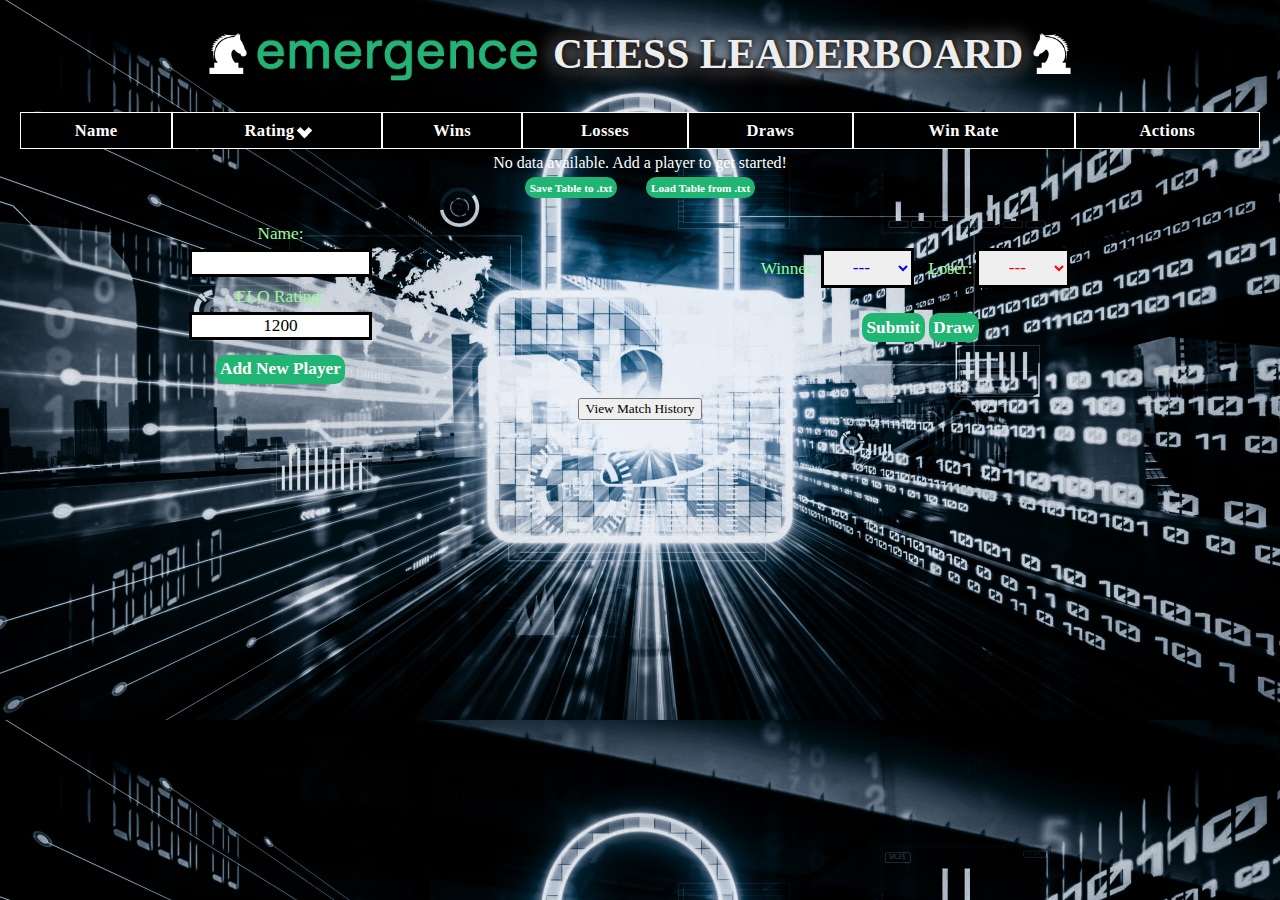
<file: index.html>
<!DOCTYPE html>
<html lang="en">

<head>
    <meta charset="UTF-8">
    <meta http-equiv="X-UA-Compatible" content="IE=edge">
    <meta name="viewport" content="width=device-width, initial-scale=1.0">
    <title>Chess App</title>
    <link rel="stylesheet" href="style.css">
</head>

<!-- <img class="web-logo" src="weblogo.png"> -->
<div class="header">
    <img src="face-right-white.png" style="height: calc(1rem + 2vw); padding-right: 0.6vw;">
    <img class="web-logo" src="weblogolightgreen.png">
    <h1 class="neon">Chess Leaderboard</h1>
    <img src="face-left-white.png" style="height: calc(1rem + 2vw); padding-left: 0.6vw;">
</div>

<body>
    <!-- Just a spacer -->
    <!-- <div class="spacer" style="height: 10vh;"></div> -->
    <!-- -->
    <div class="leaderboard-div">
        <table class="table table-sortable" id="leaderboard-table">
            <tbody>
                <tr>
                    <!-- Table Headings -->
                    <th>Name</th>
                    <th id="rating-header">Rating <i class="arrow down" id="rating-arrow"></i></th>
                    <th>Wins</th>
                    <th>Losses</th>
                    <th>Draws</th>
                    <!-- <th>W/L Ratio</th> -->
                    <th>Win Rate</th>
                    <th>Actions</th>
                </tr>
        </table>
        <!-- <tr id="empty-state-row" style="display:none;"> -->
        </tbody>
    </div>
    <button id="save-btn" style="margin-right: 2vw;">Save Table to .txt</button>
    <input type="file" id="load-file" accept=".txt">
    <button id="load-btn">Load Table from .txt</button>

    <div class="forms-div">
        <div class="new-player-form">
            <form id="new-player-form">
                <div class="input-row">
                    <label for="Name" class="textLabel">Name: </label>
                    <input type="text" name="name" id="name" class="nameBox" required />
                </div>
                <div class="input-row">
                    <label for="elo" class="textLabel">ELO Rating: </label>
                    <input type="number" name="elo" id="elo" value="1200" class="eloBox" required />
                </div>
                <div class="button-row">
                    <button id="add-new-player-btn">Add New Player</button>
                </div>
            </form>
        </div>
        <div class="result-form">
            <form id="result-form">
                <label for="winner-select" class="textLabel">Winner:</label>
                <select id="winner-select" name="winner">
                    <option value="">---</option>
                </select>
                <label for="loser-select" class="textLabel">Loser:</label>
                <select id="loser-select" name="loser">
                    <option value="">---</option>
                </select>
                <input type="submit" value="Submit" id="submit-results">
                <button id="draw-button" type="button" class="submit-draw">Draw</button>
            </form>
        </div>
    </div>


    <button id="matchHistoryButton" data-open-modal>View Match History</button>
    <dialog id="modal" data-modal>
        <div class="close" id="close-btn"></div>
        <table id="matchHistoryTable">
            <thead>
                <tr>
                    <th>Match History</th>
                </tr>
            </thead>
            <tbody></tbody>
        </table>
    </dialog>





    <div id="secret-buttons" class="secret-buttons">
        <span>Adrian development buttons</span>
        <button id="seed-data-btn">Seed Data</button>
        <button id='clear-btn'>Clear Table</button>
    </div>
    <script src="script.js"></script>
</body>

</html>
</file>
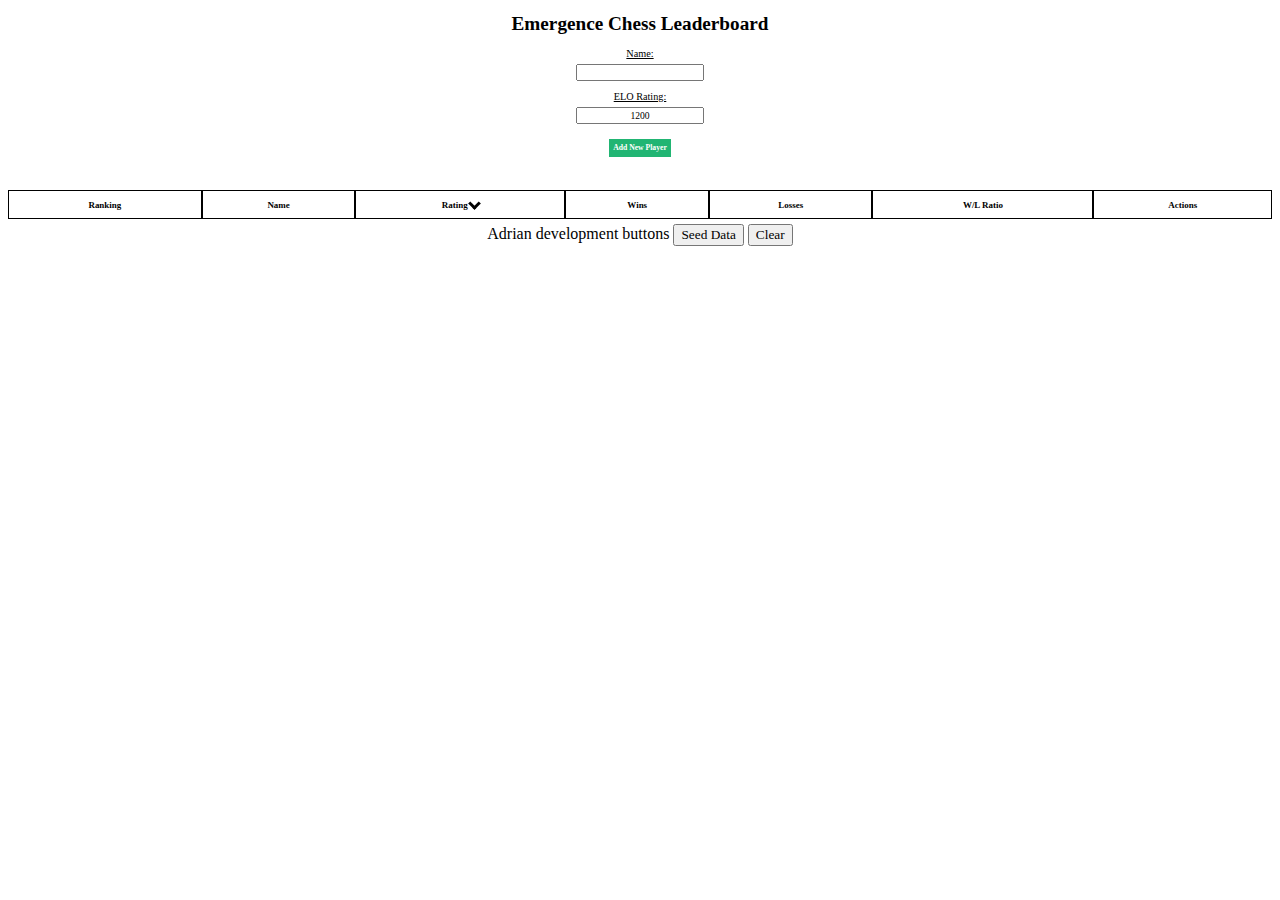
<file: index2.html>
<!DOCTYPE html>
<html lang="en">

<head>
    <meta charset="UTF-8">
    <meta http-equiv="X-UA-Compatible" content="IE=edge">
    <meta name="viewport" content="width=device-width, initial-scale=1.0">
    <title>Chess App</title>
    <link rel="stylesheet" href="style2.css">

</head>

<body>
    <h1>Emergence Chess Leaderboard</h1>
    <!-- Add Player Form -->
    <div class="new-player-form">
        <form id="new-player-form">
            <div class="input-row">
                <label for="Name" class="nameLabel">Name: </label>
                <input type="text" name="name" id="name" class="nameBox" required />
            </div>
            <div class="input-row">
                <label for="elo" class="eloLabel">ELO Rating: </label>
                <input type="number" name="elo" id="elo" value="1200" class="eloBox" required />
            </div>
            <div class="button-row">
                <button id="add-new-player-btn">Add New Player</button>
            </div>
        </form>
    </div>
    <div class="leaderboard-div">
        <table class="table table-sortable" id="leaderboard-table">
            <tbody>
            <tr>
                <!-- Table Headings -->
                <th>Ranking</th>
                <th>Name</th>
                <th id="rating-header">Rating <i class="arrow down" id="rating-arrow"></i></th>
                <th>Wins</th>
                <th>Losses</th>
                <th>W/L Ratio</th>
                <th>Actions</th>
            </tr>
       
            </tbody>
        </table>
    </div>

    Adrian development buttons

    <button id="seed-data-btn">Seed Data</button>

<script>
document.getElementById('seed-data-btn').addEventListener('click', onSeedDataButtonClick);

// Function to seed localStorage with initial player data
function seedLocalStorageData() {
    // Create an array of player objects with initial win/loss data
    const players = [
        { name: 'Nikil Deo', elo: 1200, wins: 1, losses: 0},
        { name: 'Adrian Chan', elo: 1000, wins: 4, losses: 3},
        { name: 'Aaron Calbert', elo: 800, wins: 1, losses: 2},
        { name: 'Chali Tillikaratne', elo: 1100, wins: 2, losses: 1}
    ];

    // Store the player data in localStorage
    localStorage.setItem('players', JSON.stringify(players));
}

// Function to handle button click event for seeding localStorage data
function onSeedDataButtonClick() {
    // Call the seedLocalStorageData function to seed localStorage data
    seedLocalStorageData();
    location.reload();
}

</script>

<button id='clear-btn'>Clear</button>


    <script src="script2.js"></script>    
</body>

</html>
</file>
<file: style.css>
@import url('https://fonts.cdnfonts.com/css/archia');

html {
  font-size: 16px;
}

h1,
* {
  text-decoration: bold;
  text-align: center;
  font-family: 'Archia', 'sans-serif';
}

body {
  margin: 0 auto;
  background-image: url('bg-cyber2.jpg');
  background-size: cover;
  -webkit-animation-fill-mode: forwards;
  animation-fill-mode: forwards;
  -webkit-animation-iteration-count: infinite;
  animation-iteration-count: infinite;
  -webkit-animation-direction: alternate;
  animation-direction: alternate;
}

@keyframes slidein {
  from {
    background-position: top;
    background-size: 3000px;
  }

  to {
    background-position: -100px 0px;
    background-size: 2750px;
  }
}

/* dialog {
  z-index: 10;
  margin-top: 10px;
  border: none;
  border-radius: 1rem;
} */

dialog {
padding: 0.5rem;
background: white;
border-radius: 0.25rem;
z-index: 10;
}

dialog::backdrop {
  background-color: hsl(0, 0%, 0%, 0.6);
}


.header {
  display: flex;
  justify-content: center;
  align-items: center;
  margin-top: calc(20px + 0.5vw);
}

h1 {
  font-size: calc(1rem + 2vw);
  text-transform: uppercase;
  user-select: none;
  align-items: center;
}

.web-logo {
  padding-top: 1vw;
  height: calc(1rem + 2vw);
}

.neon {
  color: #eeeded;
  text-shadow:
    0 0 5px #1a1a1a,
    0 0 10px #000000,
    0 0 20px #f7f5f5;
  margin: 0;
  align-items: center;
  padding-left: calc(10px + 0.5vw);
}

.leaderboard-div {
  margin-left: 20px;
  margin-right: 20px;
  margin-top: calc(20px + 0.5vw);
}

table {
  width: 100%;
  border-collapse: separate;
  border-spacing: 0 5px;
  font-size: calc(14px + 0.1vw);
  letter-spacing: 0.35px;
  font-weight: bold;
}

th,
td {
  text-align: left;
  padding: 5px;
  border: 1px solid black;
  user-select: none;
}

th {
  padding: 7.5px;
  text-align: center;
  background: black;
  border: 1px solid white;
  color: white;
  font-size: calc(14px + 0.2vw);
}

td {
  text-align: center;
}

tr {
  /* background-color: rgb(182, 182, 182); */
  background-color: white;
}

tr:nth-child(even) {
  /* background-color: #dddddd; */
  background-color: rgb(235, 235, 235);
}

.arrow {
  border: solid white;
  border-width: 0 5px 5px 0;
  display: inline-block;
  padding: 3px;
  align-items: center;
}

.up {
  transform: rotate(-135deg);
  -webkit-transform: rotate(-135deg);
}

.down {
  transform: rotate(45deg);
  -webkit-transform: rotate(45deg);
}

.input-row {
  display: flex;
  flex-direction: column;
  margin-bottom: 10px;
  align-items: center;
}

.textLabel {
  font-size: calc(1rem + 0.1vw);
  color: rgb(150, 253, 150);
}

.input-row label {
  margin-bottom: 5px;

}

.input-row input {
  text-align: center;
  width: calc(1em * 10);
  font-size: calc(1rem + 0.1vw);
  border: 3px solid black;
}

.input-row input[type="number"]::-webkit-inner-spin-button,
.input-row input[type="number"]::-webkit-outer-spin-button {
  -webkit-appearance: none;
  margin: 0;
}

.input-row input[type="number"] {
  -moz-appearance: textfield;
}

#add-new-player-btn {
  padding: 0.5vh 0.5vh;
  background-color: #21B573;
  color: #fff;
  border: none;
  cursor: pointer;
  font-size: calc(1rem + 0.1vw);
  font-weight: bold;
  transition: background-color 0.3s ease;
  margin-top: 5px;
  margin-bottom: 5px;
  border-radius: 10px;
}

#add-new-player-btn:hover {
  background-color: #197e50;
}

.button-row {
  margin-top: 10px;
  margin-bottom: 1vh;
}

.win-btn,
.lose-btn,
.delete-btn {
  font-size: calc(10px + 0.1vw);
}

.forms-div {
  display: flex;
  justify-content: space-around;
  align-items: center;
}

.new-player-form {
  margin-top: 0.5vw;
  align-items: center;
  display: flex;
}

.result-form {
  display: flex;
  align-items: center;
}

span {
  color: white;
  font-weight: 500;
}

.secret-buttons {
  display: none;
  bottom: 0;
  position: fixed;
  width: 100%;
  padding-bottom: 0.25vw;
}

#load-file {
  color: white;
  display: none;
}

#save-btn {
  padding: 0.5vh 0.5vh;
  background-color: #21B573;
  color: #fff;
  border: none;
  cursor: pointer;
  font-size: calc(10px + 0.1vw);
  font-weight: bold;
  transition: background-color 0.3s ease;
  margin-top: 0.4vw;
  margin-bottom: 1.5vw;
  border-radius: 10px;
}

#load-btn {
  padding: 0.5vh 0.5vh;
  background-color: #21B573;
  color: #fff;
  border: none;
  cursor: pointer;
  font-size: calc(10px + 0.1vw);
  font-weight: bold;
  transition: background-color 0.3s ease;
  margin-top: 0.4vw;
  margin-bottom: 1.5vw;
  border-radius: 10px;
}

#save-btn:hover,
#load-btn:hover {
  background-color: #197e50;
}

#winner-select {
  height: 40px;
  width: 27.5%;
  margin-right: 10px;
  font-size: calc(1rem + 0.1vw);
  border: 3px solid black;
  color: blue;
}

#loser-select {
  height: 40px;
  width: 27.5%;
  margin-right: 10px;
  font-size: calc(1rem + 0.1vw);
  border: 3px solid black;
  color: red;
}

#submit-results {
  padding: 0.5vh 0.5vh;
  background-color: #21B573;
  color: #fff;
  border: none;
  cursor: pointer;
  font-size: calc(1rem + 0.1vw);
  font-weight: bold;
  transition: background-color 0.3s ease;
  margin-top: 2vw;
  margin-bottom: 2vw;
  border-radius: 10px;
}

#submit-results:hover {
  background-color: #197e50;
}

.results-form {
  height: 500px;
}

::-webkit-scrollbar {
  width: 0;
}

.submit-draw {
  padding: 0.5vh 0.5vh;
  background-color: #21B573;
  color: #fff;
  border: none;
  cursor: pointer;
  font-size: calc(1rem + 0.1vw);
  font-weight: bold;
  transition: background-color 0.3s ease;
  margin-top: 2vw;
  margin-bottom: 2vw;
  border-radius: 10px;
}

.submit-draw:hover {
  background-color: #197e50;
}



.close { 
  box-sizing: border-box; 
  -moz-box-sizing: border-box; 
  display: inline-block; 
  float: right; width: 22px; 
  height: 22px; 
  background-color: transparent; 
  box-shadow: inset 0px 0px 0px 2px black; 
  border-radius: 50%; 
  position: relative;  
  cursor: pointer;
  transition: background 0.5s;
}

.close:after,
.close:before {
  position: absolute;
  content:"";
  background-color: black;
}

.close:after {
  width: 2px;
  height: 10px;
  top: 6px;
  left: 10px;
  -webkit-transform: rotate(45deg);
  -moz-transform: rotate(45deg);
  -ms-transform: rotate(45deg);
  -o-transform: rotate(45deg);
  transform: rotate(45deg);
}

.close:before {
  width: 10px;
  height: 2px;
  top: 10px;
  left: 6px;
  -webkit-transform: rotate(45deg);
  -moz-transform: rotate(45deg);
  -ms-transform: rotate(45deg);
  -o-transform: rotate(45deg);
  transform: rotate(45deg);
}

.close:hover {
  background: red;
  box-shadow: none;
}

.close:hover:after,
.close:hover:before {
  background: black;
}
</file>
<file: style2.css>
@import url('https://fonts.cdnfonts.com/css/archia');

h1, * {
    text-decoration: bold;
    text-align: center;
    font-family: 'Archia', 'sans-serif';
}

h1 {
  font-size: 1.5vw;
}

/* table {
    border-collapse: collapse;
    width: 100%;
    font-size: 0.7vw;
  }
  
  td, th {
    border: 1px solid #dddddd;
    text-align: left;
    padding: 8px;
    user-select: none;
  } */

  table {
    width: 100%;
    border-collapse: separate;
    border-spacing: 0 5px;
    font-size: 0.7vw;
  }

  th, td {
    text-align: left;
    padding: 8px;
    border: 1px solid black;
    user-select: none;
  }
  
  tr:nth-child(even) {
    background-color: #dddddd;
  }

  th {
    text-align: center;
  }

  td {
    text-align: center;
  }

  .arrow {
    border: solid black;
    border-width: 0 3px 3px 0;
    display: inline-block;
    padding: 3px;
  }
 
  .up {
    transform: rotate(-135deg);
    -webkit-transform: rotate(-135deg);
  }

  .down {
    transform: rotate(45deg);
    -webkit-transform: rotate(45deg);
  }

  .new-player-form {
    max-width: 10vw;
    margin: 0 auto;
}

.input-row {
    display: flex;
    flex-direction: column;
    margin-bottom: 10px;
}

.input-row label {
    margin-bottom: 5px;
}

.input-row input {
    flex: 1;
    flex-basis: 20%;
    text-align: center;
    font-size: 0.75vw;
}

.input-row input[type="number"]::-webkit-inner-spin-button,
.input-row input[type="number"]::-webkit-outer-spin-button {
    -webkit-appearance: none;
    margin: 0;
}

.input-row input[type="number"] {
    -moz-appearance: textfield;
}

.button-row {
    margin-top: 10px;
    margin-bottom: 1vh;
}

#add-new-player-btn {
  padding: 0.5vh 0.5vh;
  background-color: #21B573; /* Change to desired button background color */
  color: #fff; /* Change to desired button text color */
  border: none;
  cursor: pointer;
  font-size: 0.6vw; /* Change to desired button font size */
  font-weight: bold; /* Change to desired button font weight */
  transition: background-color 0.3s ease; /* Add smooth transition effect on hover */
  margin-top: 0.4vw;
  margin-bottom: 1.5vw;
}

#add-new-player-btn:hover {
  background-color: #197e50; /* Change to desired button background color on hover */
}

.nameLabel, .eloLabel {
  font-size: 0.8vw;
  text-decoration: underline;
}

.win-btn, .lose-btn, .delete-btn {
  font-size: 0.5vw;
}
</file>
